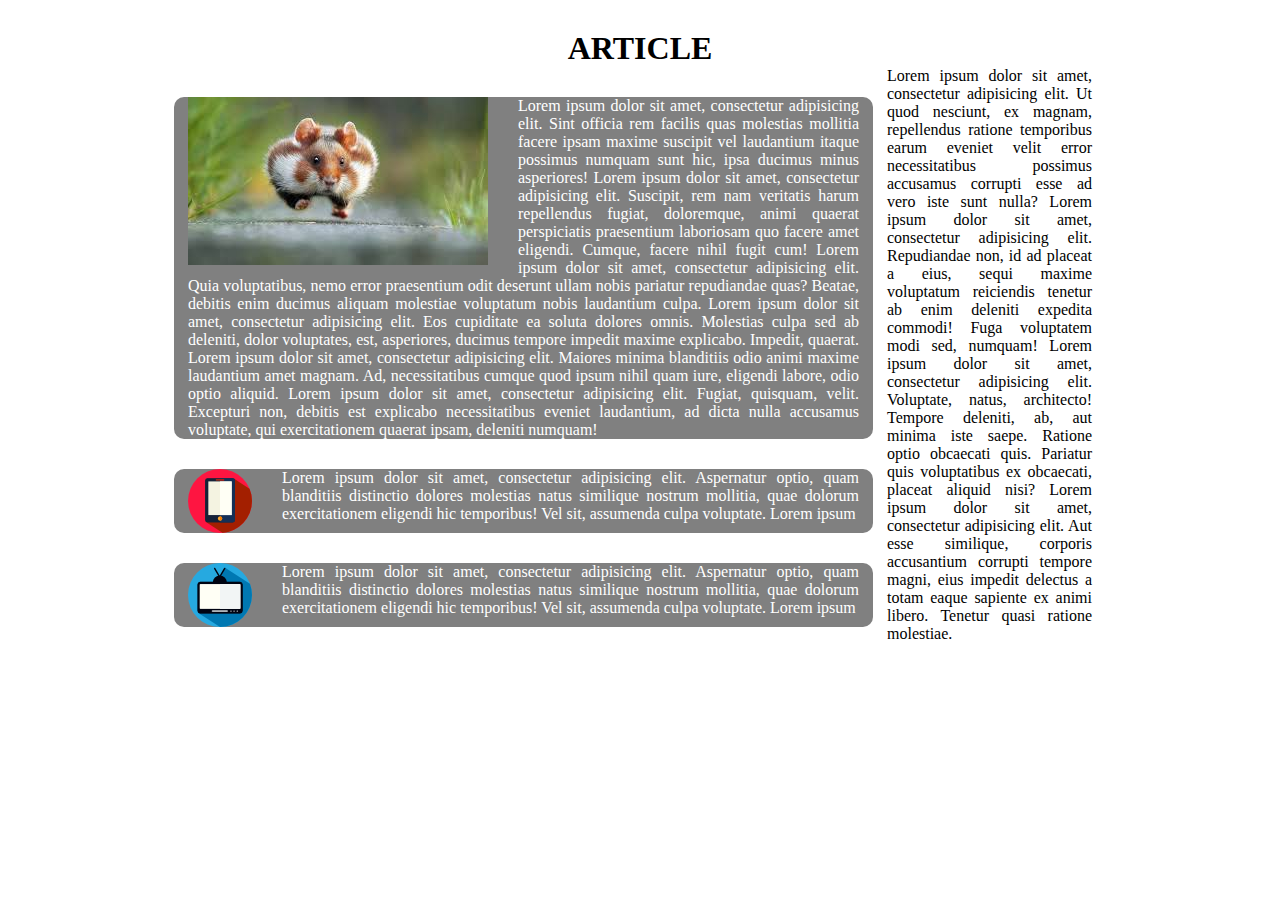
<file: ejercicio1/index.html>
<!DOCTYPE html>
<html lang="en">
<head>
	<meta charset="UTF-8">
	<link rel="stylesheet" href="css/main.css" type="text/css">
	<link rel="stylesheet" href="css/grid-system.css" type="text/css">
	<link rel="shortcut icon" href="favicon.ico">
	<title>Article</title>
</head>
<body>
	<header>
			<div class="container">
				<div class="row">
					<div class="col-12">
						<h1 class="text-center"> ARTICLE</h1>
					</div>
				</div>
			</div>
	</header>
	<section>
		<div class="container">
				<div class="col-9 ">
					<div class="row">
						<div class="col-12 gris">
							<img class="flota" src="img/imagen1.jpg" alt="imagen1">
							Lorem ipsum dolor sit amet, consectetur adipisicing elit. Sint officia rem facilis quas molestias mollitia facere ipsam maxime suscipit vel laudantium itaque possimus numquam sunt hic, ipsa ducimus minus asperiores! Lorem ipsum dolor sit amet, consectetur adipisicing elit. Suscipit, rem nam veritatis harum repellendus fugiat, doloremque, animi quaerat perspiciatis praesentium laboriosam quo facere amet eligendi. Cumque, facere nihil fugit cum!
							Lorem ipsum dolor sit amet, consectetur adipisicing elit. Quia voluptatibus, nemo error praesentium odit deserunt ullam nobis pariatur repudiandae quas? Beatae, debitis enim ducimus aliquam molestiae voluptatum nobis laudantium culpa.
							Lorem ipsum dolor sit amet, consectetur adipisicing elit. Eos cupiditate ea soluta dolores omnis. Molestias culpa sed ab deleniti, dolor voluptates, est, asperiores, ducimus tempore impedit maxime explicabo. Impedit, quaerat. Lorem ipsum dolor sit amet, consectetur adipisicing elit. Maiores minima blanditiis odio animi maxime laudantium amet magnam. Ad, necessitatibus cumque quod ipsum nihil quam iure, eligendi labore, odio optio aliquid. Lorem ipsum dolor sit amet, consectetur adipisicing elit. Fugiat, quisquam, velit. Excepturi non, debitis est explicabo necessitatibus eveniet laudantium, ad dicta nulla accusamus voluptate, qui exercitationem quaerat ipsam, deleniti numquam!
						</div>
					</div>
					<div class="row">
						<div class="col-12 gris">
							<img class="flota" src="img/iconos/icono1.png" alt="icono1">
							Lorem ipsum dolor sit amet, consectetur adipisicing elit. Aspernatur optio, quam blanditiis distinctio dolores molestias natus similique nostrum mollitia, quae dolorum exercitationem eligendi hic temporibus! Vel sit, assumenda culpa voluptate. Lorem ipsum 

						</div>
					</div>				
					<div class="row">
						<div class="col-12 gris">
							<img class="flota" src="img/iconos/icono2.png" alt="icono2">
							Lorem ipsum dolor sit amet, consectetur adipisicing elit. Aspernatur optio, quam blanditiis distinctio dolores molestias natus similique nostrum mollitia, quae dolorum exercitationem eligendi hic temporibus! Vel sit, assumenda culpa voluptate. Lorem ipsum 

						</div>
					</div>				

				</div>
		<aside>
			<div class="col-3">
				<p>Lorem ipsum dolor sit amet, consectetur adipisicing elit. Ut quod nesciunt, ex magnam, repellendus ratione temporibus earum eveniet velit error necessitatibus possimus accusamus corrupti esse ad vero iste sunt nulla? Lorem ipsum dolor sit amet, consectetur adipisicing elit. Repudiandae non, id ad placeat a eius, sequi maxime voluptatum reiciendis tenetur ab enim deleniti expedita commodi! Fuga voluptatem modi sed, numquam! Lorem ipsum dolor sit amet, consectetur adipisicing elit. Voluptate, natus, architecto! Tempore deleniti, ab, aut minima iste saepe. Ratione optio obcaecati quis. Pariatur quis voluptatibus ex obcaecati, placeat aliquid nisi? Lorem ipsum dolor sit amet, consectetur adipisicing elit. Aut esse similique, corporis accusantium corrupti tempore magni, eius impedit delectus a totam eaque sapiente ex animi libero. Tenetur quasi ratione molestiae.</p>
			</div>

		</aside>
		</div>
		</div>
	</section>
</body>
</html>
</file>
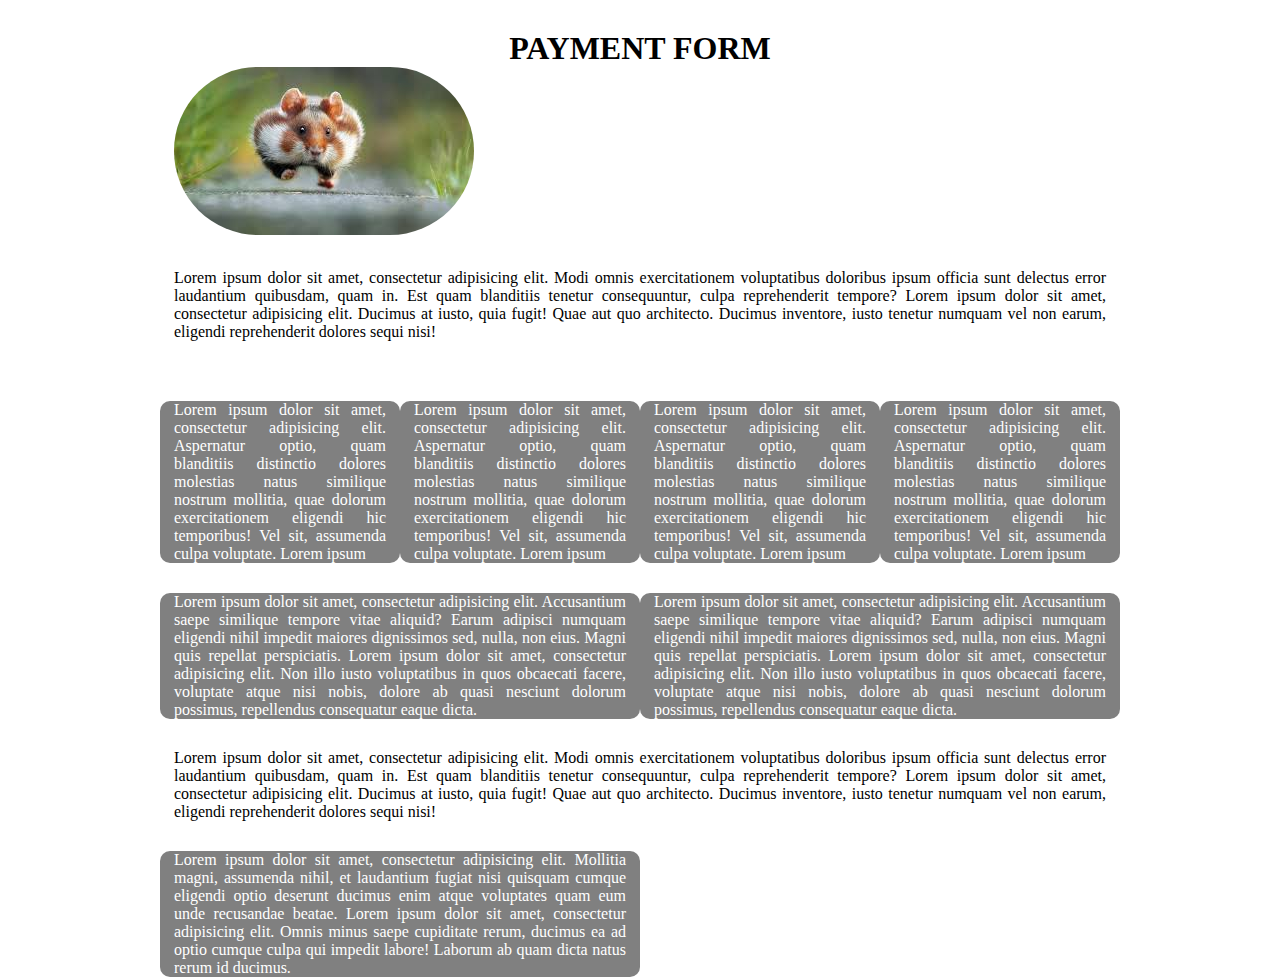
<file: ejercicio2/index.html>
<!DOCTYPE html>
<html lang="en">
<head>
	<meta charset="UTF-8">
	<link rel="stylesheet" href="css/main.css" type="text/css">
	<link rel="stylesheet" href="css/grid-system.css" type="text/css">
	<link rel="shortcut icon" href="favicon.ico">
	<title>PAYMENT FORM</title>
</head>
<body>
	<header>
			<div class="container">
				<div class="row">
					<div class="col-12">
						<h1 class="text-center"> PAYMENT FORM</h1>
						<img class="logo" src="img/imagen1.jpg" alt="logo">
					</div>
				</div>
			</div>
	</header>
	<section>
		<div class="container">
					<div class="row">
						<div class="col-12">
							<p>Lorem ipsum dolor sit amet, consectetur adipisicing elit. Modi omnis exercitationem voluptatibus doloribus ipsum officia sunt delectus error laudantium quibusdam, quam in. Est quam blanditiis tenetur consequuntur, culpa reprehenderit tempore?	 Lorem ipsum dolor sit amet, consectetur adipisicing elit. Ducimus at iusto, quia fugit! Quae aut quo architecto. Ducimus inventore, iusto tenetur numquam vel non earum, eligendi reprehenderit dolores sequi nisi!</p>
						</div>
					</div>
					<div class="row">
						<div class="col-12">

							<div class="row">
								<div class="col-3 gris">
									<p>
									Lorem ipsum dolor sit amet, consectetur adipisicing elit. Aspernatur optio, quam blanditiis distinctio dolores molestias natus similique nostrum mollitia, quae dolorum exercitationem eligendi hic temporibus! Vel sit, assumenda culpa voluptate. Lorem ipsum 
									</p>
								</div>
								<div class="col-3 gris">
									<p>Lorem ipsum dolor sit amet, consectetur adipisicing elit. Aspernatur optio, quam blanditiis distinctio dolores molestias natus similique nostrum mollitia, quae dolorum exercitationem eligendi hic temporibus! Vel sit, assumenda culpa voluptate. Lorem ipsum </p>
								</div>
								<div class="col-3 gris">
									<p>Lorem ipsum dolor sit amet, consectetur adipisicing elit. Aspernatur optio, quam blanditiis distinctio dolores molestias natus similique nostrum mollitia, quae dolorum exercitationem eligendi hic temporibus! Vel sit, assumenda culpa voluptate. Lorem ipsum </p>
								</div>
								<div class="col-3 gris">
									<p>Lorem ipsum dolor sit amet, consectetur adipisicing elit. Aspernatur optio, quam blanditiis distinctio dolores molestias natus similique nostrum mollitia, quae dolorum exercitationem eligendi hic temporibus! Vel sit, assumenda culpa voluptate. Lorem ipsum </p>
								</div>
							</div>
						</div>				
					</div>
					<div class="row">
						<div class="col-6 gris">
							<p>Lorem ipsum dolor sit amet, consectetur adipisicing elit. Accusantium saepe similique tempore vitae aliquid? Earum adipisci numquam eligendi nihil impedit maiores dignissimos sed, nulla, non eius. Magni quis repellat perspiciatis. Lorem ipsum dolor sit amet, consectetur adipisicing elit. Non illo iusto voluptatibus in quos obcaecati facere, voluptate atque nisi nobis, dolore ab quasi nesciunt dolorum possimus, repellendus consequatur eaque dicta.</p>
						</div>
						<div class="col-6 gris">
							<p>Lorem ipsum dolor sit amet, consectetur adipisicing elit. Accusantium saepe similique tempore vitae aliquid? Earum adipisci numquam eligendi nihil impedit maiores dignissimos sed, nulla, non eius. Magni quis repellat perspiciatis. Lorem ipsum dolor sit amet, consectetur adipisicing elit. Non illo iusto voluptatibus in quos obcaecati facere, voluptate atque nisi nobis, dolore ab quasi nesciunt dolorum possimus, repellendus consequatur eaque dicta.</p>
						</div>
					</div>
					<div class="row">
						<div class="col-12">
							<p>Lorem ipsum dolor sit amet, consectetur adipisicing elit. Modi omnis exercitationem voluptatibus doloribus ipsum officia sunt delectus error laudantium quibusdam, quam in. Est quam blanditiis tenetur consequuntur, culpa reprehenderit tempore?	 Lorem ipsum dolor sit amet, consectetur adipisicing elit. Ducimus at iusto, quia fugit! Quae aut quo architecto. Ducimus inventore, iusto tenetur numquam vel non earum, eligendi reprehenderit dolores sequi nisi!</p>
						</div>
					</div>
				</div>
			</section>
		<footer>
			<div class="container">
				<div class="row">
					<div class="col-6 gris">
						<p>Lorem ipsum dolor sit amet, consectetur adipisicing elit. Mollitia magni, assumenda nihil, et laudantium fugiat nisi quisquam cumque eligendi optio deserunt ducimus enim atque voluptates quam eum unde recusandae beatae. Lorem ipsum dolor sit amet, consectetur adipisicing elit. Omnis minus saepe cupiditate rerum, ducimus ea ad optio cumque culpa qui impedit labore! Laborum ab quam dicta natus rerum id ducimus.</p>
					</div>
				</div>
			</div>
		</footer>
</body>
</html>
</file>
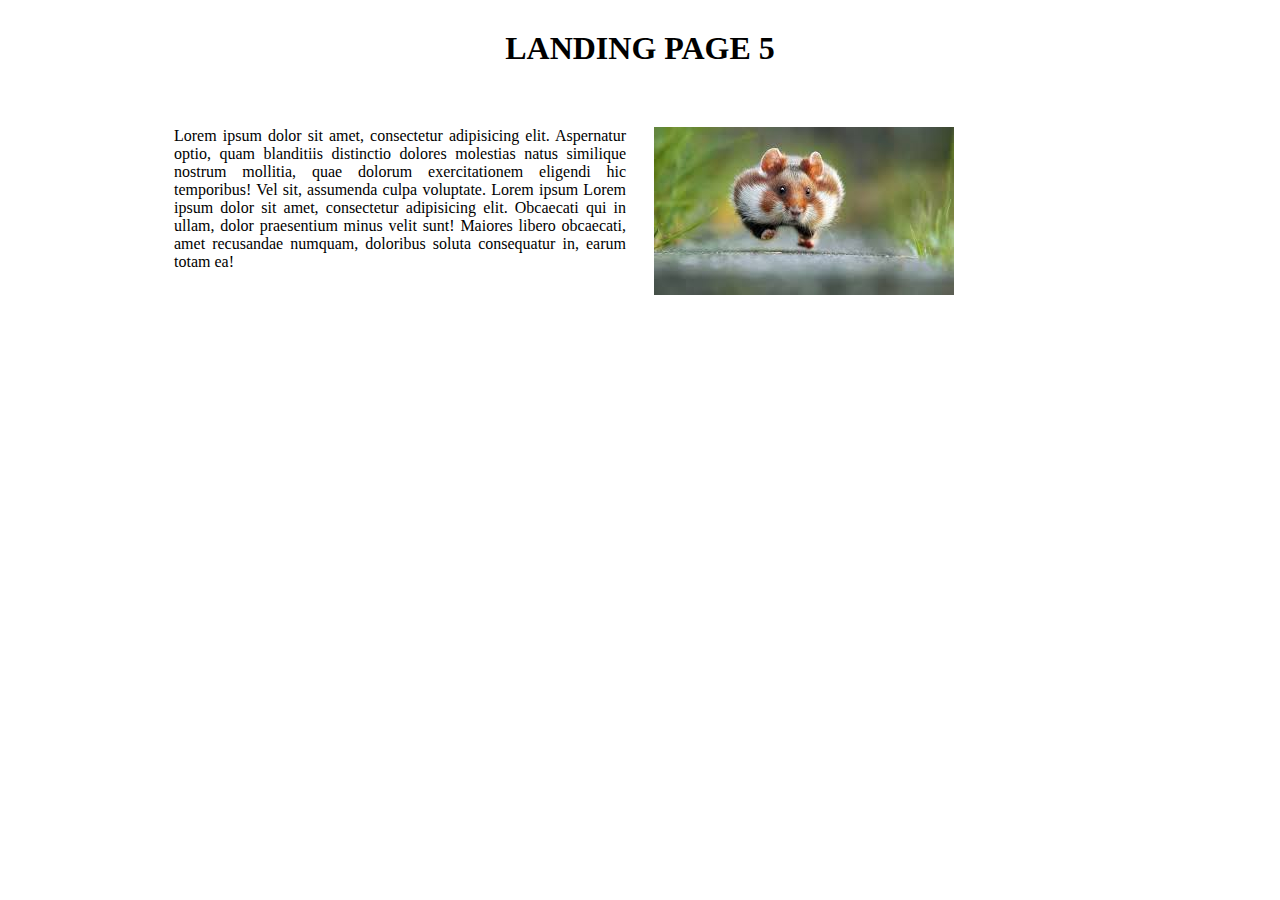
<file: ejercicio3/index.html>
<!DOCTYPE html>
<html lang="en">
<head>
	<meta charset="UTF-8">
	<link rel="stylesheet" href="css/main.css" type="text/css">
	<link rel="stylesheet" href="css/grid-system.css" type="text/css">
	<link rel="shortcut icon" href="favicon.ico">
	<title>Landing page 3</title>
</head>
<body>
	<header>
			<div class="container">
				<div class="row">
					<div class="col-12">
						<h1 class="text-center">LANDING PAGE 5</h1>
					</div>
				</div>
			</div>
	</header>
	<section>
		<div class="container">
			<div class="row">
				<div class="col-12 ">
					<div class="row">
						<div class="col-6">
							<p>Lorem ipsum dolor sit amet, consectetur adipisicing elit. Aspernatur optio, quam blanditiis distinctio dolores molestias natus similique nostrum mollitia, quae dolorum exercitationem eligendi hic temporibus! Vel sit, assumenda culpa voluptate. Lorem ipsum Lorem ipsum dolor sit amet, consectetur adipisicing elit. Obcaecati qui in ullam, dolor praesentium minus velit sunt! Maiores libero obcaecati, amet recusandae numquam, doloribus soluta consequatur in, earum totam ea!</p>
						</div>
						

						<div class="col-6">
							<img src="img/imagen1.jpg" alt="imagen1"> 
						</div>
					</div>
				</div>
			</div>
	</section>			
</body>
</html>
</file>
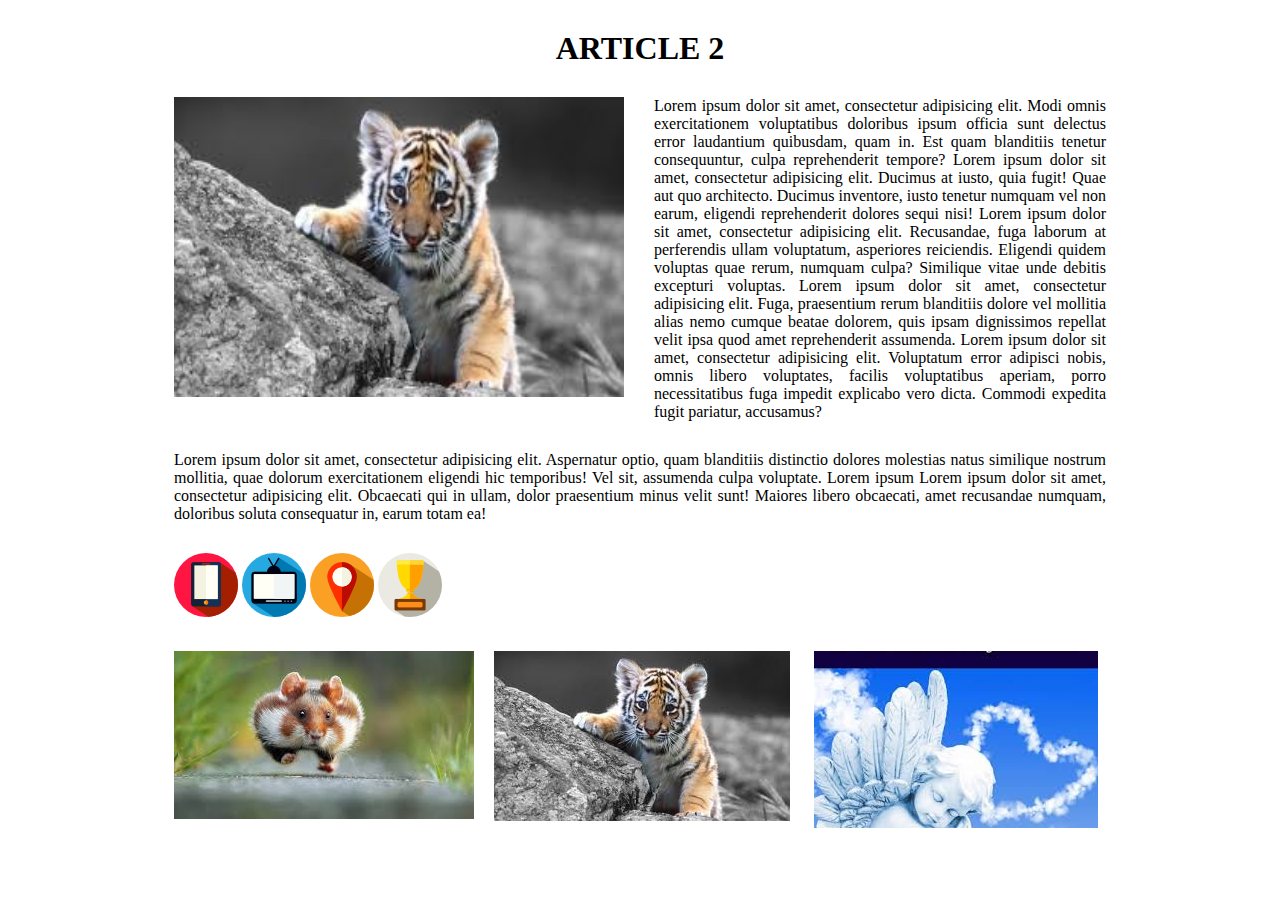
<file: ejercicio4/index.html>
<!DOCTYPE html>
<html lang="en">
<head>
	<meta charset="UTF-8">
	<link rel="stylesheet" href="css/main.css" type="text/css">
	<link rel="stylesheet" href="css/grid-system.css" type="text/css">
	<link rel="shortcut icon" href="favicon.ico">
	<title>ARTICLE 2</title>
</head>
<body>
	<header>
			<div class="container">
				<div class="row">
					<div class="col-12">
						<h1 class="text-center"> ARTICLE 2</h1>
					</div>
				</div>
			</div>
	</header>
	<section>
		<div class="container">
			<div class="row">
				<div class="col-6 ">
					<img class="imagen" src="img/imagen2.jpg" alt="imagen1">
				</div>
				<div class="col-6">
					<p>Lorem ipsum dolor sit amet, consectetur adipisicing elit. Modi omnis exercitationem voluptatibus doloribus ipsum officia sunt delectus error laudantium quibusdam, quam in. Est quam blanditiis tenetur consequuntur, culpa reprehenderit tempore?	 Lorem ipsum dolor sit amet, consectetur adipisicing elit. Ducimus at iusto, quia fugit! Quae aut quo architecto. Ducimus inventore, iusto tenetur numquam vel non earum, eligendi reprehenderit dolores sequi nisi! Lorem ipsum dolor sit amet, consectetur adipisicing elit. Recusandae, fuga laborum at perferendis ullam voluptatum, asperiores reiciendis. Eligendi quidem voluptas quae rerum, numquam culpa? Similique vitae unde debitis excepturi voluptas. Lorem ipsum dolor sit amet, consectetur adipisicing elit. Fuga, praesentium rerum blanditiis dolore vel mollitia alias nemo cumque beatae dolorem, quis ipsam dignissimos repellat velit ipsa quod amet reprehenderit assumenda. Lorem ipsum dolor sit amet, consectetur adipisicing elit. Voluptatum error adipisci nobis, omnis libero voluptates, facilis voluptatibus aperiam, porro necessitatibus fuga impedit explicabo vero dicta. Commodi expedita fugit pariatur, accusamus?</p>
				</div>
				</div>					
				<div class="row">
					<div class="col-12">
						<p>Lorem ipsum dolor sit amet, consectetur adipisicing elit. Aspernatur optio, quam blanditiis distinctio dolores molestias natus similique nostrum mollitia, quae dolorum exercitationem eligendi hic temporibus! Vel sit, assumenda culpa voluptate. Lorem ipsum Lorem ipsum dolor sit amet, consectetur adipisicing elit. Obcaecati qui in ullam, dolor praesentium minus velit sunt! Maiores libero obcaecati, amet recusandae numquam, doloribus soluta consequatur in, earum totam ea! </p>
					</div>
				</div>	
			<div class="row">
				<div class="col-12">
					<img src="img/iconos/icono1.png" alt="icono1">
					<img src="img/iconos/icono2.png" alt="icono2">
					<img src="img/iconos/icono3.png" alt="icono3">
					<img src="img/iconos/icono4.png" alt="icono4">
				</div>
			</div>
			<div class="row">
				<div class="col-4">
					<img src="img/imagen1.jpg" alt="imagen1">
				</div>
				<div class="col-4">
					<img src="img/imagen2.jpg" alt="imagen2">
				</div>
				<div class="col-4">
					<img src="img/imagen3.jpg" alt="imagen3">
				</div>
			</div>
			</div>
	</section>			
</body>
</html>
</file>
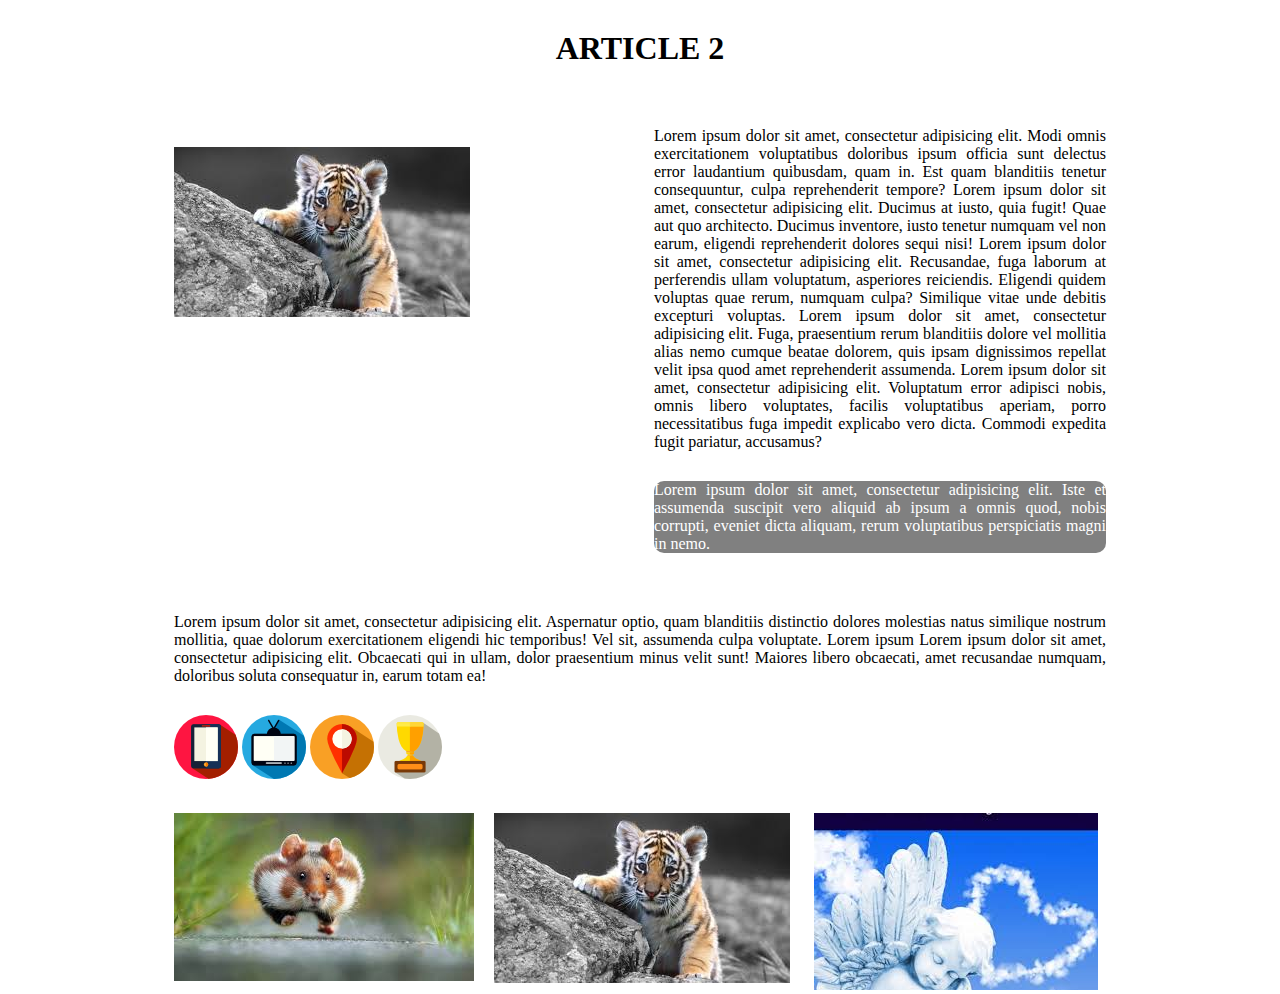
<file: ejercicio5/index.html>
<!DOCTYPE html>
<html lang="en">
<head>
	<meta charset="UTF-8">
	<link rel="stylesheet" href="css/main.css" type="text/css">
	<link rel="stylesheet" href="css/grid-system.css" type="text/css">
	<link rel="shortcut icon" href="favicon.ico">
	<title>ARTICLE 2</title>
</head>
<body>
	<header>
			<div class="container">
				<div class="row">
					<div class="col-12">
						<h1 class="text-center"> ARTICLE 2</h1>
					</div>
				</div>
			</div>
	</header>
	<section>
		<div class="container">
			<div class="row">
				<div class="col-6 ">
					<img class="imagen" src="img/imagen2.jpg" alt="imagen1">
				</div>
				<div class="col-6">
					<p>Lorem ipsum dolor sit amet, consectetur adipisicing elit. Modi omnis exercitationem voluptatibus doloribus ipsum officia sunt delectus error laudantium quibusdam, quam in. Est quam blanditiis tenetur consequuntur, culpa reprehenderit tempore?	 Lorem ipsum dolor sit amet, consectetur adipisicing elit. Ducimus at iusto, quia fugit! Quae aut quo architecto. Ducimus inventore, iusto tenetur numquam vel non earum, eligendi reprehenderit dolores sequi nisi! Lorem ipsum dolor sit amet, consectetur adipisicing elit. Recusandae, fuga laborum at perferendis ullam voluptatum, asperiores reiciendis. Eligendi quidem voluptas quae rerum, numquam culpa? Similique vitae unde debitis excepturi voluptas. Lorem ipsum dolor sit amet, consectetur adipisicing elit. Fuga, praesentium rerum blanditiis dolore vel mollitia alias nemo cumque beatae dolorem, quis ipsam dignissimos repellat velit ipsa quod amet reprehenderit assumenda. Lorem ipsum dolor sit amet, consectetur adipisicing elit. Voluptatum error adipisci nobis, omnis libero voluptates, facilis voluptatibus aperiam, porro necessitatibus fuga impedit explicabo vero dicta. Commodi expedita fugit pariatur, accusamus?</p>
					<p class="gris ">Lorem ipsum dolor sit amet, consectetur adipisicing elit. Iste et assumenda suscipit vero aliquid ab ipsum a omnis quod, nobis corrupti, eveniet dicta aliquam, rerum voluptatibus perspiciatis magni in nemo.</p>
				</div>
				</div>					
				<div class="row">
					<div class="col-12">
						<p>Lorem ipsum dolor sit amet, consectetur adipisicing elit. Aspernatur optio, quam blanditiis distinctio dolores molestias natus similique nostrum mollitia, quae dolorum exercitationem eligendi hic temporibus! Vel sit, assumenda culpa voluptate. Lorem ipsum Lorem ipsum dolor sit amet, consectetur adipisicing elit. Obcaecati qui in ullam, dolor praesentium minus velit sunt! Maiores libero obcaecati, amet recusandae numquam, doloribus soluta consequatur in, earum totam ea! </p>
					</div>
				</div>	
			<div class="row">
				<div class="col-12">
					<img src="img/iconos/icono1.png" alt="icono1">
					<img src="img/iconos/icono2.png" alt="icono2">
					<img src="img/iconos/icono3.png" alt="icono3">
					<img src="img/iconos/icono4.png" alt="icono4">
				</div>
			</div>
			<div class="row">
				<div class="col-4">
					<img src="img/imagen1.jpg" alt="imagen1">
				</div>
				<div class="col-4">
					<img src="img/imagen2.jpg" alt="imagen2">
				</div>
				<div class="col-4">
					<img src="img/imagen3.jpg" alt="imagen3">
				</div>
			</div>
			</div>
	</section>			
</body>
</html>
</file>
<file: ejercicio1/css/main.css>
.flota{
	float: left;
	margin-right: 30px;

}

*{
	text-align: justify;

}

.gris{
	background-color: grey;
	color: white;
	border-radius: 10px; 
}

.row{
	margin-top: 30px;

}
</file>
<file: ejercicio1/css/grid-system.css>
/* GLOBAL */
* {
  box-sizing: border-box;
  margin: 0;
  padding: 0;
}

.text-center {
	text-align: center;
}

.text-right {
	text-align: right;
}

/* Grid system */

.container {
	width: 960px;
	padding-left: 14px; 
	padding-right: 14px;
	margin: 0px auto;
}

.row {
	margin-left: -14px;
	margin-right: -14px;
}

.row:before, .row:after{
  content: " ";
  display: table;
}
.row:after {
  clear: both;
}

[class*="col-"] {
	min-height: 7px;
	padding: 0 14px;
	float: left;
}

.col-1 {
	/* (1 / 12) x 100 */
	width: 8.333333%;
} 

.col-2 {
	/* (2 / 12) x 100 */
	width: 16.666667%;
} 

.col-3 {
	/* (3 / 12) x 100 */
	width: 25%;
} 

.col-4 {
	/* (4 / 12) x 100 */
	width: 33.333333%;
}

.col-5 {
	/* (5 / 12) x 100 */
	width: 41.666667%;
}

.col-6 {
	/* (6 / 12) x 100 */
	width: 50%;
} 

.col-7 {
	/* (7 / 12) x 100 */
	width: 58.333333%;
}

.col-8 {
	/* (8 / 12) x 100 */
	width: 66.666667%;
}

.col-9 {
	/* (9 / 12) x 100 */
	width: 75%;
}

.col-10 {
	/* (10 / 12) x 100 */
	width: 83.333333%;
}

.col-11 {
	/* (11 / 12) x 100 */
	width: 91.666667%;
}

.col-12 {
	/* (12 / 12) x 100 */
	width: 100%;
}
</file>
<file: ejercicio2/css/main.css>
.logo{
	border-radius: 180px;
}

*{
	text-align: justify;
}

.gris{
	background-color: grey;
	color: white;
	border-radius: 10px; 

}

.row{
	margin-top: 30px;

}
</file>
<file: ejercicio2/css/grid-system.css>
/* GLOBAL */
* {
  box-sizing: border-box;
  margin: 0;
  padding: 0;
}

.text-center {
	text-align: center;
}

.text-right {
	text-align: right;
}

/* Grid system */

.container {
	width: 960px;
	padding-left: 14px; 
	padding-right: 14px;
	margin: 0px auto;
}

.row {
	margin-left: -14px;
	margin-right: -14px;
}

.row:before, .row:after{
  content: " ";
  display: table;
}
.row:after {
  clear: both;
}

[class*="col-"] {
	min-height: 7px;
	padding: 0 14px;
	float: left;
}

.col-1 {
	/* (1 / 12) x 100 */
	width: 8.333333%;
} 

.col-2 {
	/* (2 / 12) x 100 */
	width: 16.666667%;
} 

.col-3 {
	/* (3 / 12) x 100 */
	width: 25%;
} 

.col-4 {
	/* (4 / 12) x 100 */
	width: 33.333333%;
}

.col-5 {
	/* (5 / 12) x 100 */
	width: 41.666667%;
}

.col-6 {
	/* (6 / 12) x 100 */
	width: 50%;
} 

.col-7 {
	/* (7 / 12) x 100 */
	width: 58.333333%;
}

.col-8 {
	/* (8 / 12) x 100 */
	width: 66.666667%;
}

.col-9 {
	/* (9 / 12) x 100 */
	width: 75%;
}

.col-10 {
	/* (10 / 12) x 100 */
	width: 83.333333%;
}

.col-11 {
	/* (11 / 12) x 100 */
	width: 91.666667%;
}

.col-12 {
	/* (12 / 12) x 100 */
	width: 100%;
}
</file>
<file: ejercicio3/css/main.css>
.imagen{
	width: 930px;
	height: 300px;
}

*{
	text-align: justify;
}

.gris{
	background-color: grey;
	color: white;
	border-radius: 10px; 

}

.row{
	margin-top: 30px;

}

#imagen2{
	position: right;
}
</file>
<file: ejercicio3/css/grid-system.css>
/* GLOBAL */
* {
  box-sizing: border-box;
  margin: 0;
  padding: 0;
}

.text-center {
	text-align: center;
}

.text-right {
	text-align: right;
}

/* Grid system */

.container {
	width: 960px;
	padding-left: 14px; 
	padding-right: 14px;
	margin: 0px auto;
}

.row {
	margin-left: -14px;
	margin-right: -14px;
}

.row:before, .row:after{
  content: " ";
  display: table;
}
.row:after {
  clear: both;
}

[class*="col-"] {
	min-height: 7px;
	padding: 0 14px;
	float: left;
}

.col-1 {
	/* (1 / 12) x 100 */
	width: 8.333333%;
} 

.col-2 {
	/* (2 / 12) x 100 */
	width: 16.666667%;
} 

.col-3 {
	/* (3 / 12) x 100 */
	width: 25%;
} 

.col-4 {
	/* (4 / 12) x 100 */
	width: 33.333333%;
}

.col-5 {
	/* (5 / 12) x 100 */
	width: 41.666667%;
}

.col-6 {
	/* (6 / 12) x 100 */
	width: 50%;
} 

.col-7 {
	/* (7 / 12) x 100 */
	width: 58.333333%;
}

.col-8 {
	/* (8 / 12) x 100 */
	width: 66.666667%;
}

.col-9 {
	/* (9 / 12) x 100 */
	width: 75%;
}

.col-10 {
	/* (10 / 12) x 100 */
	width: 83.333333%;
}

.col-11 {
	/* (11 / 12) x 100 */
	width: 91.666667%;
}

.col-12 {
	/* (12 / 12) x 100 */
	width: 100%;
}
</file>
<file: ejercicio4/css/main.css>
.imagen{
	width: 450px;
	height: 300px;
}

*{
	text-align: justify;
}

.gris{
	background-color: grey;
	color: white;
	border-radius: 10px; 

}

.row{
	margin-top: 30px;

}
</file>
<file: ejercicio4/css/grid-system.css>
/* GLOBAL */
* {
  box-sizing: border-box;
  margin: 0;
  padding: 0;
}

.text-center {
	text-align: center;
}

.text-right {
	text-align: right;
}

/* Grid system */

.container {
	width: 960px;
	padding-left: 14px; 
	padding-right: 14px;
	margin: 0px auto;
}

.row {
	margin-left: -14px;
	margin-right: -14px;
}

.row:before, .row:after{
  content: " ";
  display: table;
}
.row:after {
  clear: both;
}

[class*="col-"] {
	min-height: 7px;
	padding: 0 14px;
	float: left;
}

.col-1 {
	/* (1 / 12) x 100 */
	width: 8.333333%;
} 

.col-2 {
	/* (2 / 12) x 100 */
	width: 16.666667%;
} 

.col-3 {
	/* (3 / 12) x 100 */
	width: 25%;
} 

.col-4 {
	/* (4 / 12) x 100 */
	width: 33.333333%;
}

.col-5 {
	/* (5 / 12) x 100 */
	width: 41.666667%;
}

.col-6 {
	/* (6 / 12) x 100 */
	width: 50%;
} 

.col-7 {
	/* (7 / 12) x 100 */
	width: 58.333333%;
}

.col-8 {
	/* (8 / 12) x 100 */
	width: 66.666667%;
}

.col-9 {
	/* (9 / 12) x 100 */
	width: 75%;
}

.col-10 {
	/* (10 / 12) x 100 */
	width: 83.333333%;
}

.col-11 {
	/* (11 / 12) x 100 */
	width: 91.666667%;
}

.col-12 {
	/* (12 / 12) x 100 */
	width: 100%;
}
</file>
<file: ejercicio5/css/main.css>
.imagen{
	margin-top: 50px;
}

*{
	text-align: justify;
}

.gris{
	background-color: grey;
	color: white;
	border-radius: 10px; 

}

.row{
	margin-top: 30px;

}

p{
	margin-top: 30px;
}
</file>
<file: ejercicio5/css/grid-system.css>
/* GLOBAL */
* {
  box-sizing: border-box;
  margin: 0;
  padding: 0;
}

.text-center {
	text-align: center;
}

.text-right {
	text-align: right;
}

/* Grid system */

.container {
	width: 960px;
	padding-left: 14px; 
	padding-right: 14px;
	margin: 0px auto;
}

.row {
	margin-left: -14px;
	margin-right: -14px;
}

.row:before, .row:after{
  content: " ";
  display: table;
}
.row:after {
  clear: both;
}

[class*="col-"] {
	min-height: 7px;
	padding: 0 14px;
	float: left;
}

.col-1 {
	/* (1 / 12) x 100 */
	width: 8.333333%;
} 

.col-2 {
	/* (2 / 12) x 100 */
	width: 16.666667%;
} 

.col-3 {
	/* (3 / 12) x 100 */
	width: 25%;
} 

.col-4 {
	/* (4 / 12) x 100 */
	width: 33.333333%;
}

.col-5 {
	/* (5 / 12) x 100 */
	width: 41.666667%;
}

.col-6 {
	/* (6 / 12) x 100 */
	width: 50%;
} 

.col-7 {
	/* (7 / 12) x 100 */
	width: 58.333333%;
}

.col-8 {
	/* (8 / 12) x 100 */
	width: 66.666667%;
}

.col-9 {
	/* (9 / 12) x 100 */
	width: 75%;
}

.col-10 {
	/* (10 / 12) x 100 */
	width: 83.333333%;
}

.col-11 {
	/* (11 / 12) x 100 */
	width: 91.666667%;
}

.col-12 {
	/* (12 / 12) x 100 */
	width: 100%;
}
</file>
